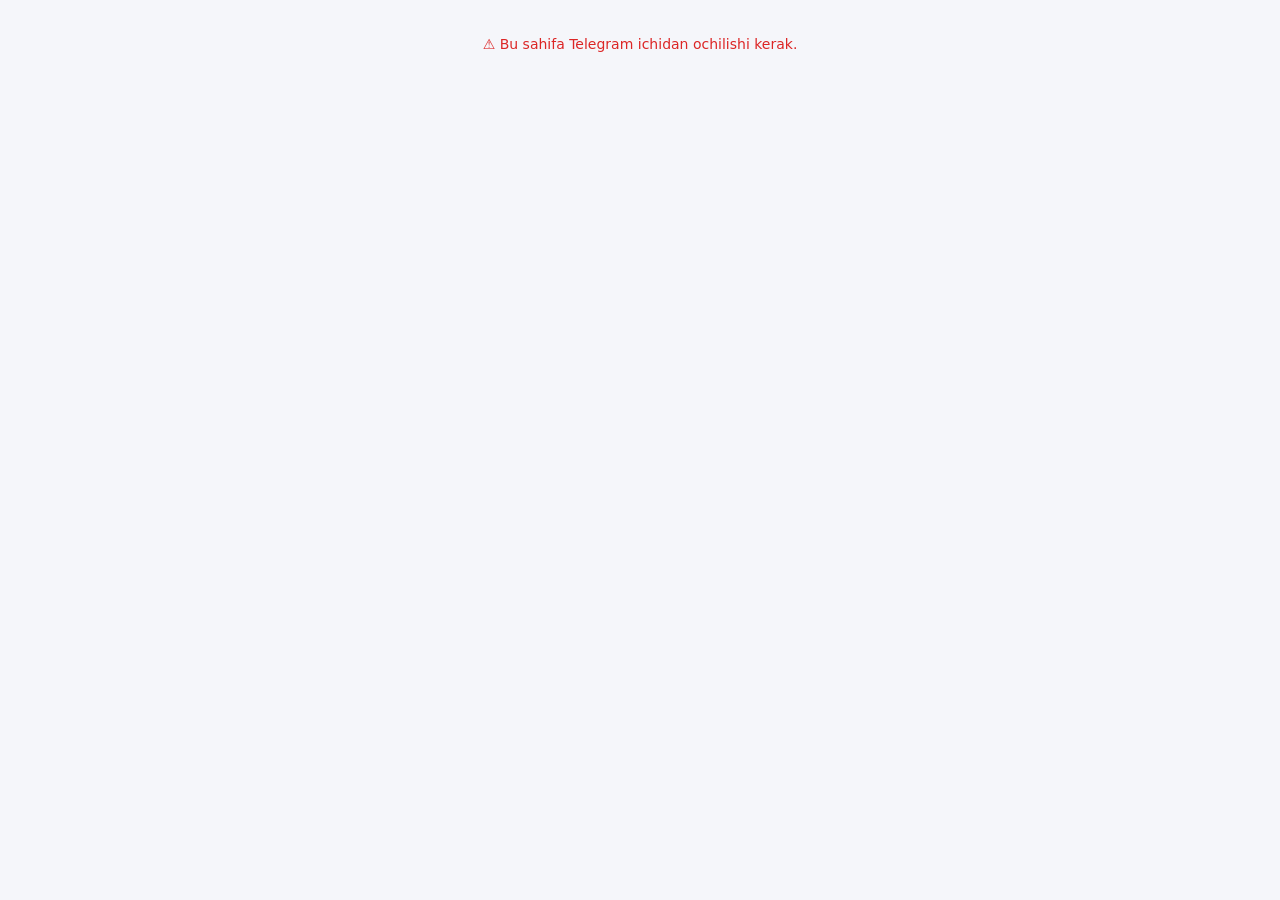
<file: webapp/admin/index.html>
<!doctype html>
<html lang="uz">
<head>
  <meta charset="utf-8" />
  <meta name="viewport" content="width=device-width, initial-scale=1, viewport-fit=cover" />
  <title>Admin natijalar</title>
  <script src="https://telegram.org/js/telegram-web-app.js"></script>
  <link rel="stylesheet" href="style.css" />
</head>
<body>
  <div id="app">
    <div class="loading" id="loading">Yuklanmoqda...</div>
  </div>
  <script src="app.js"></script>
</body>
</html>
</file>
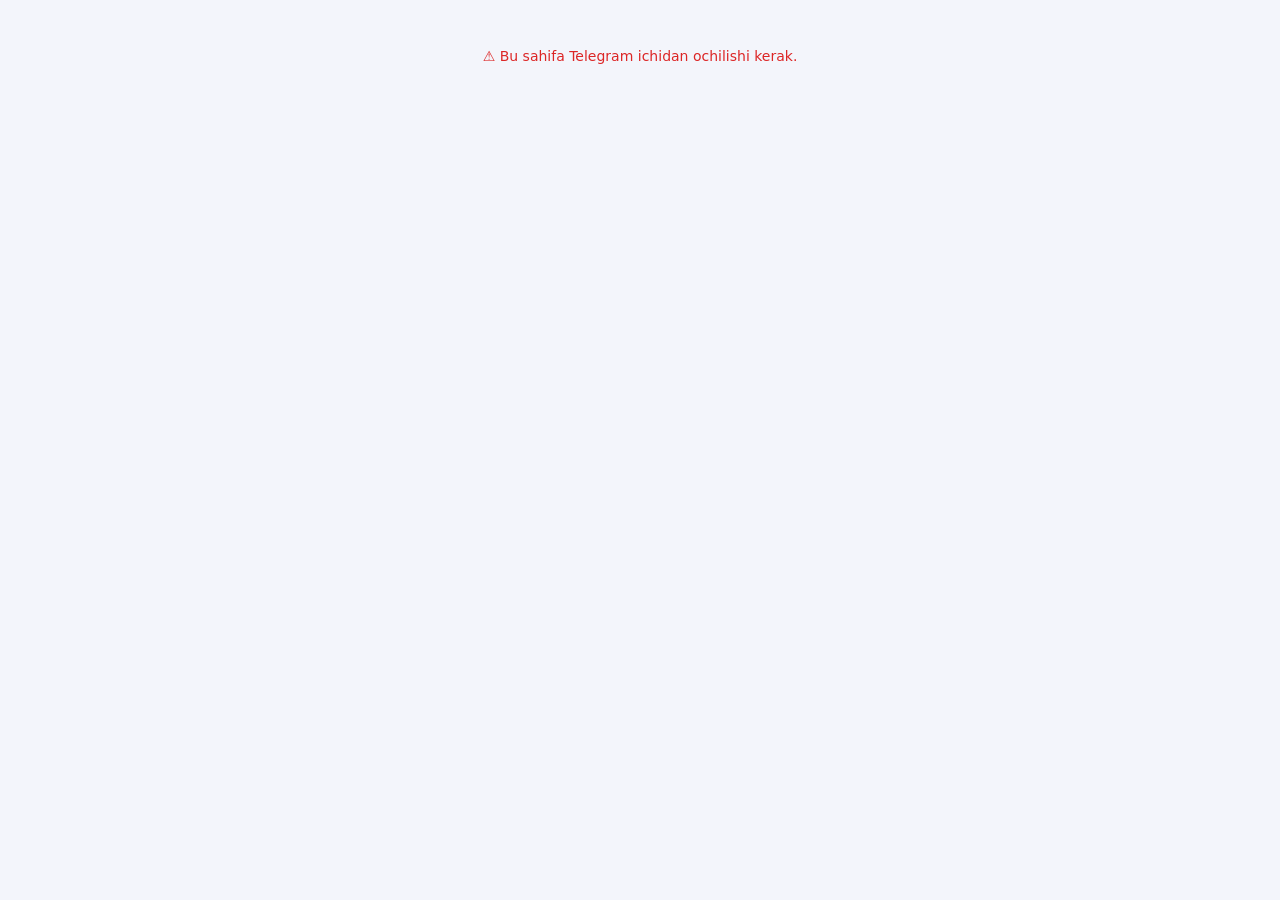
<file: webapp/student/index.html>
<!doctype html>
<html lang="uz">
<head>
  <meta charset="utf-8" />
  <meta name="viewport" content="width=device-width, initial-scale=1, viewport-fit=cover" />
  <title>Abdurashid Teacher</title>
  <script src="https://telegram.org/js/telegram-web-app.js"></script>
  <link rel="stylesheet" href="style.css?v=8" />
</head>
<body>
  <div id="toast" hidden></div>
  <main id="app"><div class="loading">Yuklanmoqda...</div></main>
  <div id="keypad" hidden></div>
  <nav id="tabbar">
    <button data-tab="home" class="active"><span class="ic">🏠</span><span>Bosh sahifa</span></button>
    <button data-tab="results"><span class="ic">📊</span><span>Natijalar</span></button>
    <button data-tab="profile"><span class="ic">👤</span><span>Profil</span></button>
  </nav>
  <script src="math.js?v=8"></script>
  <script src="app.js?v=8"></script>
</body>
</html>
</file>
<file: webapp/admin/style.css>
:root {
  color-scheme: light;
  --bg: #f5f6fa;
  --card: #ffffff;
  --text: #1a1a1a;
  --muted: #6b7280;
  --accent: #2563eb;
  --accent-text: #ffffff;
  --border: #e5e7eb;
  --ok: #16a34a;
  --err: #dc2626;
  padding-top: env(safe-area-inset-top, 0px);
  padding-bottom: env(safe-area-inset-bottom, 0px);
}
@media (prefers-color-scheme: dark) {
  :root:not([data-theme="light"]) {
    --bg: #17181c;
    --card: #232428;
    --text: #f2f2f2;
    --muted: #9aa0a6;
    --border: #34363b;
  }
}
:root[data-theme="dark"] {
  --bg: #17181c;
  --card: #232428;
  --text: #f2f2f2;
  --muted: #9aa0a6;
  --border: #34363b;
}

* { box-sizing: border-box; }
body {
  margin: 0;
  background: var(--bg);
  color: var(--text);
  font-family: -apple-system, system-ui, "Segoe UI", Roboto, sans-serif;
  font-size: 14px;
  padding: 12px;
}
[hidden] { display: none !important; }

.loading, .error, .empty { padding: 24px 16px; text-align: center; color: var(--muted); }
.error { color: var(--err); }

.header { padding: 4px 2px 12px; }
.header h1 { font-size: 16px; margin: 0; }
.back-btn {
  background: none; border: none; color: var(--accent); font-size: 14px;
  padding: 6px 0; margin-bottom: 6px; cursor: pointer;
}

.card {
  background: var(--card);
  border: 1px solid var(--border);
  border-radius: 12px;
  padding: 14px;
  margin-bottom: 10px;
  cursor: pointer;
}
.card .title { font-weight: 700; font-size: 15px; margin-bottom: 4px; }
.card .meta { color: var(--muted); font-size: 12px; }
.badge {
  display: inline-block; padding: 2px 8px; border-radius: 999px; font-size: 11px;
  background: var(--border); color: var(--text); margin-left: 6px;
}

.stats-row { display: flex; gap: 8px; margin-bottom: 10px; flex-wrap: wrap; }
.stat {
  background: var(--card); border: 1px solid var(--border); border-radius: 10px;
  padding: 10px 12px; flex: 1; min-width: 70px; text-align: center;
}
.stat .num { font-size: 18px; font-weight: 700; }
.stat .label { font-size: 11px; color: var(--muted); }

.search-input {
  width: 100%; padding: 10px; border-radius: 8px; border: 1px solid var(--border);
  background: var(--card); color: var(--text); font-size: 14px; margin-bottom: 10px;
}

table { width: 100%; border-collapse: collapse; background: var(--card); border-radius: 10px; overflow: hidden; }
th, td { padding: 8px 6px; text-align: left; font-size: 12px; border-bottom: 1px solid var(--border); }
th { color: var(--muted); font-weight: 600; }
tr:last-child td { border-bottom: none; }

.export-btn {
  width: 100%; padding: 12px; border-radius: 10px; border: none;
  background: var(--accent); color: var(--accent-text); font-size: 14px; font-weight: 700;
  cursor: pointer; margin-bottom: 12px;
}
.export-btn[disabled] { opacity: .6; }
</file>
<file: webapp/student/style.css>
:root {
  color-scheme: light;
  --bg: #f3f5fb;
  --card: #ffffff;
  --text: #16181d;
  --muted: #6b7280;
  --accent: #2563eb;
  --accent2: #4f46e5;
  --accent-soft: #e8efff;
  --accent-text: #ffffff;
  --border: #e6e9f0;
  --ok: #16a34a;
  --err: #dc2626;
  --shadow: 0 2px 10px rgba(30, 41, 90, .06);
  --tab-h: 58px;
}
@media (prefers-color-scheme: dark) {
  :root:not([data-theme="light"]) {
    --bg: #14151a; --card: #1e2027; --text: #f1f2f5; --muted: #9aa0ad;
    --border: #2d303a; --accent-soft: #24304f; --shadow: none;
  }
}
:root[data-theme="dark"] {
  --bg: #14151a; --card: #1e2027; --text: #f1f2f5; --muted: #9aa0ad;
  --border: #2d303a; --accent-soft: #24304f; --shadow: none;
}

* { box-sizing: border-box; -webkit-tap-highlight-color: transparent; }
html, body { background: var(--bg); }
body {
  margin: 0; color: var(--text);
  font-family: -apple-system, system-ui, "Segoe UI", Roboto, sans-serif;
  font-size: 14px;
  padding: 12px 12px calc(var(--tab-h) + 96px + env(safe-area-inset-bottom, 0px));
}
[hidden] { display: none !important; }
main { max-width: 720px; margin: 0 auto; }

.loading, .error, .empty { padding: 36px 16px; text-align: center; color: var(--muted); }
.error { color: var(--err); }

/* ---- header ---- */
.hero {
  background: linear-gradient(135deg, var(--accent), var(--accent2));
  color: #fff; border-radius: 18px; padding: 16px; margin-bottom: 12px;
  box-shadow: 0 6px 18px rgba(79, 70, 229, .25);
}
.hero .who { font-size: 12px; opacity: .85; margin-bottom: 2px; }
.hero h1 { font-size: 18px; margin: 0 0 10px; line-height: 1.25; }
.progress-bar { height: 8px; border-radius: 6px; background: rgba(255,255,255,.28); overflow: hidden; }
.progress-bar > div { height: 100%; background: #fff; border-radius: 6px; transition: width .25s; }
.progress-text { font-size: 12px; margin-top: 6px; opacity: .95; }

.section-title { font-size: 12px; text-transform: uppercase; letter-spacing: .04em; color: var(--muted); margin: 14px 4px 6px; font-weight: 700; }

/* ---- javob varag'i ---- */
.sheet {
  background: var(--card); border: 1px solid var(--border); border-radius: 16px;
  box-shadow: var(--shadow); overflow: hidden; margin-bottom: 12px;
}
.qrow { display: flex; align-items: center; gap: 10px; padding: 9px 12px; border-bottom: 1px solid var(--border); }
.qrow:last-child { border-bottom: none; }
.qn { width: 42px; flex: none; font-weight: 700; color: var(--muted); font-size: 13px; }
.qn.saved { color: var(--ok); }
.qn.err { color: var(--err); }
.qn.pend { color: #d97706; }
.opts { display: flex; gap: 7px; flex: 1; flex-wrap: wrap; }
.opt-btn {
  min-width: 40px; height: 36px; padding: 0 12px; border-radius: 10px;
  border: 1.5px solid var(--border); background: var(--bg); color: var(--text);
  font-size: 14px; font-weight: 700; cursor: pointer; transition: all .12s;
}
.opt-btn:active { transform: scale(.94); }
.opt-btn.selected { background: var(--accent); border-color: var(--accent); color: #fff; box-shadow: 0 3px 8px rgba(37, 99, 235, .35); }
.open-wrap { flex: 1; display: flex; gap: 6px; align-items: center; }
.open-input {
  flex: 1; min-width: 0; height: 38px; padding: 0 10px; border-radius: 10px;
  border: 1.5px solid var(--border); background: var(--bg); color: var(--text); font-size: 15px;
}
.open-input:focus { outline: none; border-color: var(--accent); background: var(--card); }
.kb-btn {
  width: 38px; height: 38px; flex: none; border-radius: 10px; border: 1.5px solid var(--border);
  background: var(--accent-soft); font-size: 18px; cursor: pointer;
}

/* ---- pastki panel (yakunlash) ---- */
.footer {
  position: fixed; left: 0; right: 0; bottom: calc(var(--tab-h) + env(safe-area-inset-bottom, 0px));
  padding: 8px 12px; background: linear-gradient(to top, var(--bg) 70%, transparent);
  z-index: 20;
}
.footer .in { max-width: 720px; margin: 0 auto; }
.finish-btn {
  width: 100%; padding: 14px; border-radius: 14px; border: none; color: #fff;
  background: linear-gradient(135deg, var(--accent), var(--accent2));
  font-size: 15px; font-weight: 700; cursor: pointer; box-shadow: 0 6px 16px rgba(79, 70, 229, .3);
}

.brand {
  text-align: center; margin: 18px 0 6px; padding: 14px; border-radius: 14px;
  background: var(--accent-soft); color: var(--accent); font-weight: 700; font-size: 13px;
}
.brand small { display: block; font-weight: 500; color: var(--muted); margin-top: 3px; }

/* ---- kartochkalar ---- */
.card {
  background: var(--card); border: 1px solid var(--border); border-radius: 16px;
  padding: 14px; margin-bottom: 10px; box-shadow: var(--shadow);
}
.card.click { cursor: pointer; }
.card .title { font-weight: 700; font-size: 15px; margin-bottom: 6px; }
.meta { color: var(--muted); font-size: 12px; display: flex; gap: 12px; flex-wrap: wrap; }
.pill { display: inline-block; padding: 3px 10px; border-radius: 999px; font-size: 11px; font-weight: 700; background: var(--accent-soft); color: var(--accent); }
.pill.ok { background: #dcfce7; color: #15803d; }
.btn {
  margin-top: 10px; width: 100%; padding: 11px; border: none; border-radius: 12px;
  background: var(--accent); color: #fff; font-weight: 700; font-size: 14px; cursor: pointer;
}
.btn.ghost { background: var(--accent-soft); color: var(--accent); }
.back-btn { background: none; border: none; color: var(--accent); font-size: 14px; font-weight: 600; padding: 6px 2px; margin-bottom: 4px; cursor: pointer; }

/* ---- statistika ---- */
.stats { display: grid; grid-template-columns: repeat(3, 1fr); gap: 8px; margin-bottom: 12px; }
.stat { background: var(--card); border: 1px solid var(--border); border-radius: 14px; padding: 10px 6px; text-align: center; }
.stat .num { font-size: 20px; font-weight: 800; }
.stat .label { font-size: 11px; color: var(--muted); }

.search-input {
  width: 100%; height: 42px; padding: 0 12px; border-radius: 12px; border: 1.5px solid var(--border);
  background: var(--card); color: var(--text); font-size: 14px; margin-bottom: 10px;
}
.search-input:focus { outline: none; border-color: var(--accent); }
.lb-row { display: flex; align-items: center; gap: 10px; padding: 10px 12px; border-bottom: 1px solid var(--border); }
.lb-row:last-child { border-bottom: none; }
.lb-row.me { background: var(--accent-soft); }
.lb-rank { width: 32px; font-weight: 800; color: var(--muted); text-align: center; flex: none; }
.lb-name { flex: 1; font-weight: 600; min-width: 0; overflow: hidden; text-overflow: ellipsis; }
.lb-grade { font-weight: 700; color: var(--muted); font-size: 12px; width: 54px; text-align: right; flex: none; }
.lb-ball { font-weight: 800; color: var(--accent); width: 52px; text-align: right; flex: none; }

/* ---- profil ---- */
.avatar {
  width: 64px; height: 64px; border-radius: 50%; background: rgba(255,255,255,.25);
  display: flex; align-items: center; justify-content: center; font-size: 26px; font-weight: 800; flex: none;
}
.prof-head { display: flex; gap: 14px; align-items: center; }
.prof-head h1 { margin: 0; font-size: 18px; }
.prof-head .sub { font-size: 12px; opacity: .9; margin-top: 2px; }
.bars { display: flex; align-items: flex-end; gap: 6px; height: 90px; padding: 6px 4px 0; }
.bars .bar { flex: 1; background: linear-gradient(to top, var(--accent), var(--accent2)); border-radius: 6px 6px 0 0; min-height: 4px; position: relative; }
.bars .bar span { position: absolute; top: -15px; left: 0; right: 0; text-align: center; font-size: 10px; color: var(--muted); }

/* ---- klaviatura ---- */
#keypad {
  position: fixed; left: 0; right: 0; bottom: calc(var(--tab-h) + env(safe-area-inset-bottom, 0px));
  background: var(--card); border-top: 1px solid var(--border); z-index: 40;
  box-shadow: 0 -6px 18px rgba(0,0,0,.14); display: flex; flex-direction: column; max-height: 62vh;
}
#keypad .kp-head { display: flex; align-items: center; justify-content: space-between; gap: 8px; padding: 6px 8px; border-bottom: 1px solid var(--border); }
#keypad .kp-head button { border: none; border-radius: 10px; padding: 7px 12px; font-size: 12px; font-weight: 700; cursor: pointer; }
#keypad .kp-fx { background: var(--accent-soft); color: var(--accent); }
#keypad .kp-close { background: var(--err); color: #fff; }
#keypad .kp-mode { font-size: 11px; color: var(--muted); font-weight: 600; }
#keypad .kp-scroll { overflow-y: auto; padding: 8px; -webkit-overflow-scrolling: touch; }
#keypad .grid { display: grid; gap: 6px; max-width: 720px; margin: 0 auto 6px; }
#keypad .grid button {
  height: 42px; border-radius: 12px; border: 1px solid var(--border); background: var(--bg);
  color: var(--text); font-size: 15px; font-weight: 600; cursor: pointer; padding: 0;
}
#keypad .grid.main button { height: 46px; font-size: 19px; border-radius: 14px; }
#keypad .grid button.digit { background: var(--card); }
#keypad .grid button.fn { background: var(--accent-soft); color: var(--accent); font-size: 14px; }
#keypad .grid button.gray { background: #e3e6ee; color: #111; }
:root[data-theme="dark"] #keypad .grid button.gray { background: #3a3d48; color: #fff; }
#keypad .grid button.op { background: #ff9500; border-color: #ff9500; color: #fff; font-weight: 700; }
#keypad .grid button.active { outline: 2px solid var(--accent); background: var(--accent); color: #fff; }
#keypad .grid button:active { transform: scale(.95); }

/* ---- pastki menyu ---- */
#tabbar {
  position: fixed; left: 0; right: 0; bottom: 0; height: calc(var(--tab-h) + env(safe-area-inset-bottom, 0px));
  padding-bottom: env(safe-area-inset-bottom, 0px);
  background: var(--card); border-top: 1px solid var(--border); display: flex; z-index: 50;
}
#tabbar button {
  flex: 1; border: none; background: none; color: var(--muted); font-size: 11px; font-weight: 600;
  display: flex; flex-direction: column; align-items: center; justify-content: center; gap: 2px; cursor: pointer;
}
#tabbar button .ic { font-size: 19px; filter: grayscale(1); opacity: .7; }
#tabbar button.active { color: var(--accent); }
#tabbar button.active .ic { filter: none; opacity: 1; }

#toast {
  position: fixed; top: calc(10px + env(safe-area-inset-top, 0px)); left: 50%; transform: translateX(-50%);
  background: var(--err); color: #fff; padding: 10px 16px; border-radius: 12px; font-size: 13px;
  font-weight: 600; z-index: 100; max-width: 92%; text-align: center; box-shadow: 0 6px 18px rgba(0,0,0,.25);
}

.qrow.open { align-items: flex-start; }
.qrow.open .qn { padding-top: 10px; }
.open-col { flex: 1; min-width: 0; }
.preview { font-size: 20px; padding: 4px 6px 0; overflow-x: auto; }
.preview:empty { display: none; }
.hint { font-size: 11px; color: var(--muted); padding: 2px 6px 0; }
.hint:empty { display: none; }
.hint.err { color: var(--err); }
.frac { display: inline-flex; flex-direction: column; align-items: center; vertical-align: middle; margin: 0 3px; font-size: .9em; line-height: 1.15; }
.frac .num { border-bottom: 1.5px solid currentColor; padding: 0 4px; }
.frac .den { padding: 0 4px; }
.rad { display: inline-flex; align-items: flex-end; }
.rad .rc { border-top: 1.5px solid currentColor; padding: 0 3px; margin-left: -1px; }
.rad .ri { font-size: .6em; align-self: flex-start; margin-right: -3px; }
.op { margin: 0 2px; color: var(--muted); }
.preview sup { font-size: .65em; }
.hint.calc { color: var(--accent); font-weight: 700; font-size: 13px; }
.cert-btn { width: 36px; height: 34px; flex: none; border-radius: 10px; border: 1.5px solid var(--border); background: var(--accent-soft); font-size: 16px; cursor: pointer; }
.cert-btn[disabled] { opacity: .5; }
</file>
